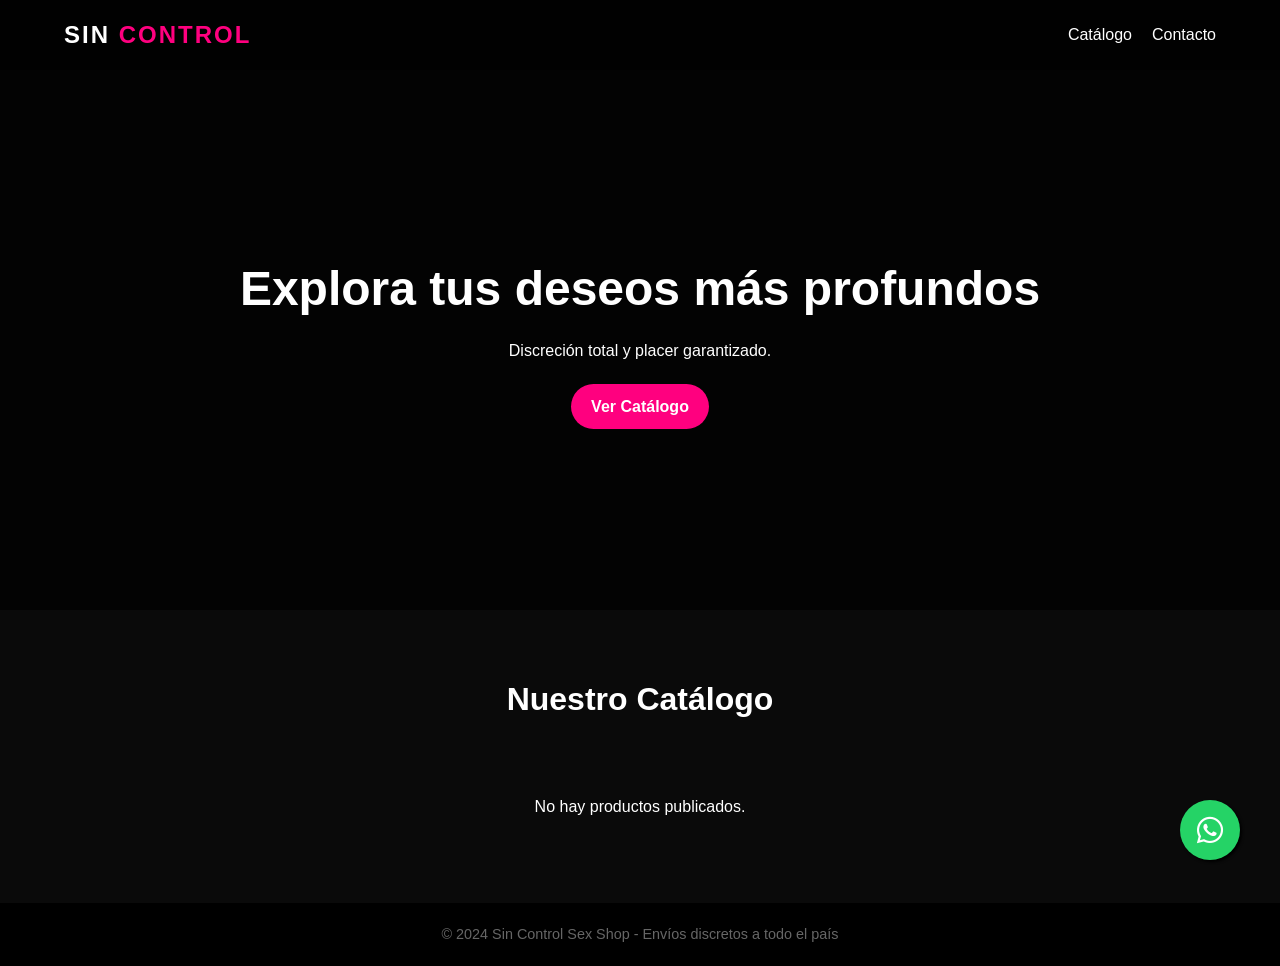
<file: index.html>
<!doctype html>
<html lang="es">
  <head>
    <meta charset="UTF-8" />
    <meta name="viewport" content="width=device-width, initial-scale=1.0" />
    <title>Sin Control | Sex Shop</title>
    <link rel="stylesheet" href="style.css" />
    <link
      rel="stylesheet"
      href="https://cdnjs.cloudflare.com/ajax/libs/font-awesome/6.0.0/css/all.min.css"
    />
  </head>
  <body>
    <header>
      <nav>
        <div
          class="logo"
          id="logo-admin"
          style="cursor: pointer; user-select: none"
        >
          SIN <span>CONTROL</span>
        </div>
        <ul class="nav-links">
          <li><a href="#catalogo">Catálogo</a></li>
          <li><a href="#contacto">Contacto</a></li>
        </ul>
      </nav>
    </header>

    <section class="hero">
      <h1>Explora tus deseos más profundos</h1>
      <p>Discreción total y placer garantizado.</p>
      <a href="#catalogo" class="btn-main">Ver Catálogo</a>
    </section>

    <main id="catalogo" class="container">
      <h2 class="section-title">Nuestro Catálogo</h2>
      <div class="product-grid" id="product-grid"></div>
    </main>

    <a href="https://wa.me/2241570002" class="whatsapp-float" target="_blank">
      <i class="fab fa-whatsapp"></i>
    </a>

    <footer>
      <p>&copy; 2024 Sin Control Sex Shop - Envíos discretos a todo el país</p>
    </footer>

    <script src="script.js"></script>
  </body>
</html>
</file>
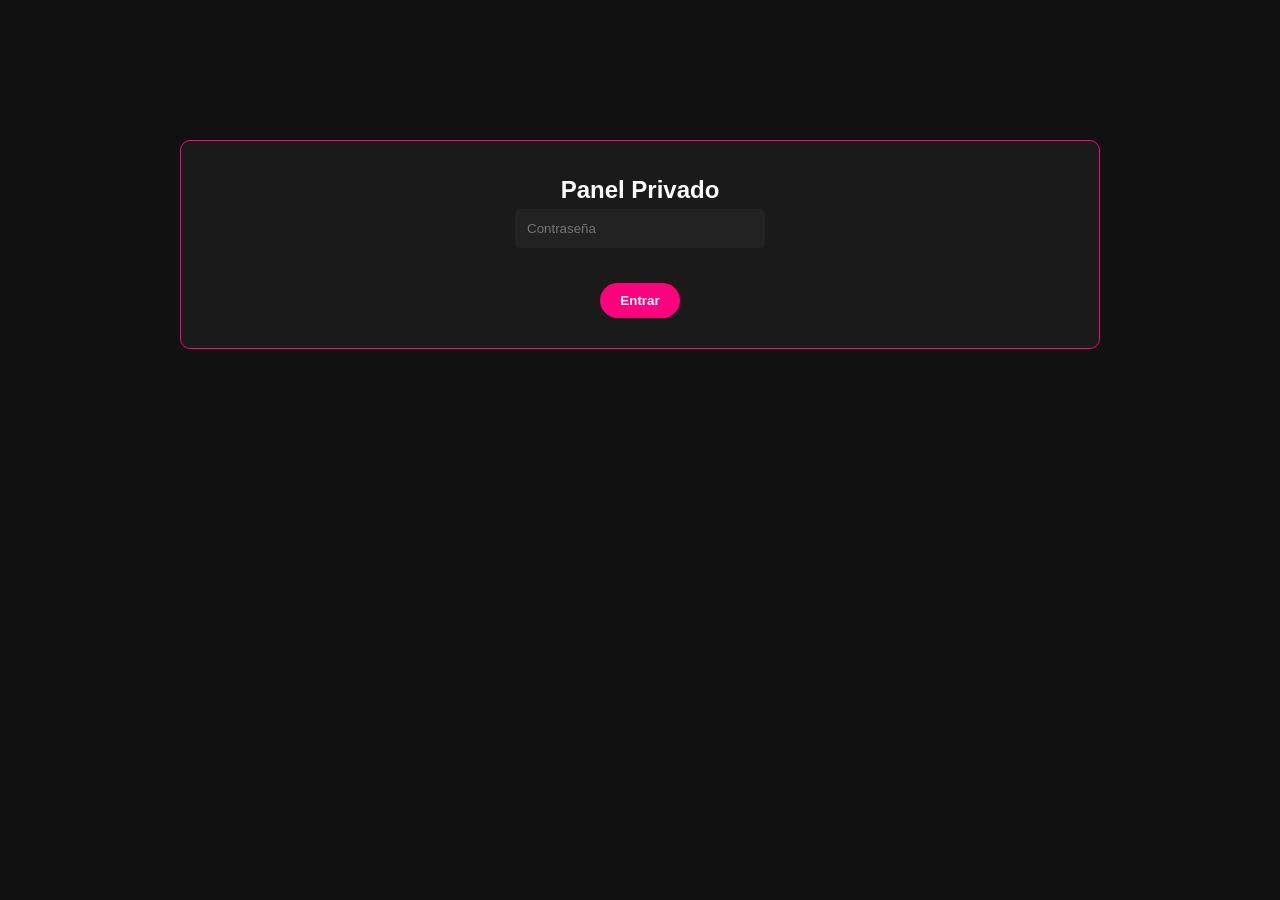
<file: admin.html>
<!doctype html>
<html lang="es">
  <head>
    <meta charset="UTF-8" />
    <title>Panel Admin | Sin Control</title>
    <link rel="stylesheet" href="style.css" />
    <style>
      .admin-body { padding: 40px; max-width: 1000px; margin: auto; background: #111; color: white; }
      #admin-content { display: none; }
      .login-box { text-align: center; margin-top: 100px; padding: 30px; background: #1a1a1a; border-radius: 10px; border: 1px solid var(--primary); }
      .login-box input { padding: 12px; width: 250px; border-radius: 5px; border: none; margin-bottom: 15px; background: #222; color: white; }
      .admin-table { width: 100%; border-collapse: collapse; margin-top: 30px; background: #1a1a1a; }
      .admin-table th, .admin-table td { padding: 12px; border: 1px solid #333; text-align: left; }
      .admin-table input[type="text"] { background: #222; color: #ff007f; border: 1px solid #444; padding: 8px; width: 90%; }
      .btn-save { background: #25d366; color: white; padding: 15px; border: none; border-radius: 5px; cursor: pointer; width: 100%; margin-top: 20px; font-weight: bold; }
      .preview-img { width: 60px; height: 60px; object-fit: cover; border-radius: 5px; background: #333; }
    </style>
  </head>
  <body class="admin-body">
    <div id="login-screen" class="login-box">
      <h2>Panel Privado</h2>
      <input type="password" id="admin-pass" placeholder="Contraseña" />
      <br />
      <button class="btn-main" onclick="checkPass()">Entrar</button>
      <p id="error-msg" style="color: red; display: none">Contraseña Incorrecta</p>
    </div>

    <div id="admin-content">
      <h1>Gestión de Productos</h1>
      <button class="btn-main" style="background: #ff007f" onclick="addProduct()">+ Nuevo Producto</button>

      <table class="admin-table">
        <thead>
          <tr>
            <th>Vista</th>
            <th>Nombre</th>
            <th>Precio</th>
            <th>Subir Foto</th>
            <th>Acción</th>
          </tr>
        </thead>
        <tbody id="admin-list"></tbody>
      </table>

      <button class="btn-save" onclick="saveData()">Guardar y Descargar JSON</button>
      <p style="margin-top: 20px; text-align: center"><a href="index.html" style="color: gray">Salir</a></p>
    </div>

    <script>
      const CLAVE_MAESTRA = "123456";
      let products = [];

      async function checkPass() {
        if (document.getElementById("admin-pass").value === CLAVE_MAESTRA) {
          document.getElementById("login-screen").style.display = "none";
          document.getElementById("admin-content").style.display = "block";
          
          // Cargar productos desde el JSON al entrar
          try {
            const res = await fetch('productos.json');
            products = await res.json();
          } catch (e) {
            products = [];
          }
          renderAdmin();
        } else {
          document.getElementById("error-msg").style.display = "block";
        }
      }

      function renderAdmin() {
        const container = document.getElementById("admin-list");
        container.innerHTML = products.map((p, i) => `
          <tr>
            <td><img src="${p.imagen || ""}" class="preview-img" id="prev-${i}"></td>
            <td><input type="text" value="${p.nombre || ""}" id="name-${i}"></td>
            <td><input type="text" value="${p.precio || ""}" id="price-${i}"></td>
            <td><input type="file" accept="image/*" onchange="handleFile(this, ${i})"></td>
            <td><button onclick="deleteProduct(${i})" style="background:red; color:white; border:none; padding:5px; cursor:pointer;">X</button></td>
          </tr>
        `).join("");
      }

      function addProduct() {
        products.push({ nombre: "Nuevo Producto", precio: "$0", imagen: "" });
        renderAdmin();
      }

      function deleteProduct(index) {
        products.splice(index, 1);
        renderAdmin();
      }

      function handleFile(input, index) {
        const file = input.files[0];
        const reader = new FileReader();
        reader.onloadend = function () {
          products[index].imagen = reader.result;
          document.getElementById(`prev-${index}`).src = reader.result;
        };
        if (file) reader.readAsDataURL(file);
      }

      function saveData() {
        products.forEach((p, i) => {
          p.nombre = document.getElementById(`name-${i}`).value;
          p.precio = document.getElementById(`price-${i}`).value;
        });

        // Crear y descargar el archivo JSON actualizado
        const dataStr = JSON.stringify(products, null, 2);
        const dataBlob = new Blob([dataStr], { type: 'application/json' });
        const url = URL.createObjectURL(dataBlob);
        
        const link = document.createElement('a');
        link.href = url;
        link.download = 'productos.json';
        link.click();
        
        alert("Archivo 'productos.json' generado. Reemplázalo en tu carpeta para aplicar los cambios.");
      }
    </script>
  </body>
</html>
</file>
<file: style.css>
:root {
  --primary: #ff007f;
  --bg: #0a0a0a;
  --card-bg: #1a1a1a;
  --text: #ffffff;
}

* {
  margin: 0;
  padding: 0;
  box-sizing: border-box;
  font-family: "Segoe UI", sans-serif;
}

body {
  background-color: var(--bg);
  color: var(--text);
  line-height: 1.6;
}

header {
  padding: 1rem 5%;
  background: rgba(0, 0, 0, 0.9);
  position: sticky;
  top: 0;
  z-index: 100;
}

nav {
  display: flex;
  justify-content: space-between;
  align-items: center;
}

.logo {
  font-weight: bold;
  font-size: 1.5rem;
  letter-spacing: 2px;
}

.logo span {
  color: var(--primary);
}

.nav-links {
  list-style: none;
  display: flex;
  gap: 20px;
}

.nav-links a {
  color: white;
  text-decoration: none;
  font-weight: 500;
}

.hero {
  height: 60vh;
  display: flex;
  flex-direction: column;
  justify-content: center;
  align-items: center;
  text-align: center;
  background:
    linear-gradient(rgba(0, 0, 0, 0.7), rgba(0, 0, 0, 0.7)),
    url("https://images.unsplash.com/photo-1550684848-fac1c5b4e853?auto=format&fit=crop&q=80&w=1000");
  background-size: cover;
}

.hero h1 {
  font-size: 3rem;
  margin-bottom: 10px;
}

.btn-main {
  background: var(--primary);
  color: white;
  padding: 12px 30px;
  text-decoration: none;
  border-radius: 50px;
  font-weight: bold;
  display: inline-block;
  margin-top: 20px;
  border: none;
}

.container {
  padding: 4rem 5%;
}

.section-title {
  text-align: center;
  margin-bottom: 3rem;
  font-size: 2rem;
}

.product-grid {
  display: grid;
  grid-template-columns: repeat(auto-fit, minmax(250px, 1fr));
  gap: 25px;
}

.product-card {
  background: var(--card-bg);
  padding: 15px;
  border-radius: 10px;
  text-align: center;
  transition: transform 0.3s;
}

.product-card:hover {
  transform: translateY(-5px);
  border: 1px solid var(--primary);
}

.product-card img {
  width: 100%;
  border-radius: 8px;
  margin-bottom: 15px;
}

.price {
  color: var(--primary);
  font-weight: bold;
  font-size: 1.3rem;
}

.whatsapp-float {
  position: fixed;
  width: 60px;
  height: 60px;
  bottom: 40px;
  right: 40px;
  background-color: #25d366;
  color: #fff;
  border-radius: 50px;
  text-align: center;
  font-size: 30px;
  box-shadow: 2px 2px 3px #000;
  z-index: 1000;
  display: flex;
  justify-content: center;
  align-items: center;
  text-decoration: none;
}

footer {
  text-align: center;
  padding: 20px;
  background: #000;
  font-size: 0.9rem;
  color: #666;
}
.product-card img {
  width: 100%;
  height: 250px; /* Altura fija para que la cuadrícula esté alineada */
  object-fit: cover; /* Recorta la imagen para que llene el espacio sin deformarse */
  border-radius: 8px;
  margin-bottom: 15px;
}
:root {
  --primary: #ff007f;
  --bg: #0a0a0a;
  --card-bg: #1a1a1a;
  --text: #ffffff;
}

* {
  margin: 0;
  padding: 0;
  box-sizing: border-box;
  font-family: "Segoe UI", sans-serif;
}
body {
  background-color: var(--bg);
  color: var(--text);
  line-height: 1.6;
}

/* ... (mantener estilos de nav y hero anteriores) ... */

.product-grid {
  display: grid;
  grid-template-columns: repeat(auto-fit, minmax(250px, 1fr));
  gap: 25px;
  padding: 20px;
}

.product-card {
  background: var(--card-bg);
  padding: 15px;
  border-radius: 10px;
  text-align: center;
  transition: transform 0.3s;
  border: 1px solid #333;
}

.product-card:hover {
  transform: translateY(-5px);
  border: 1px solid var(--primary);
}

.product-card img {
  width: 100%;
  height: 250px; /* Altura uniforme */
  object-fit: cover; /* No deforma la imagen */
  border-radius: 8px;
  margin-bottom: 15px;
  background: #222;
}

.price {
  color: var(--primary);
  font-weight: bold;
  font-size: 1.3rem;
}

.btn-main {
  background: var(--primary);
  color: white;
  padding: 10px 20px;
  text-decoration: none;
  border-radius: 50px;
  font-weight: bold;
  display: inline-block;
}

/* WhatsApp Float */
.whatsapp-float {
  position: fixed;
  bottom: 40px;
  right: 40px;
  background: #25d366;
  color: white;
  width: 60px;
  height: 60px;
  border-radius: 50%;
  display: flex;
  justify-content: center;
  align-items: center;
  font-size: 30px;
  z-index: 1000;
}
</file>
